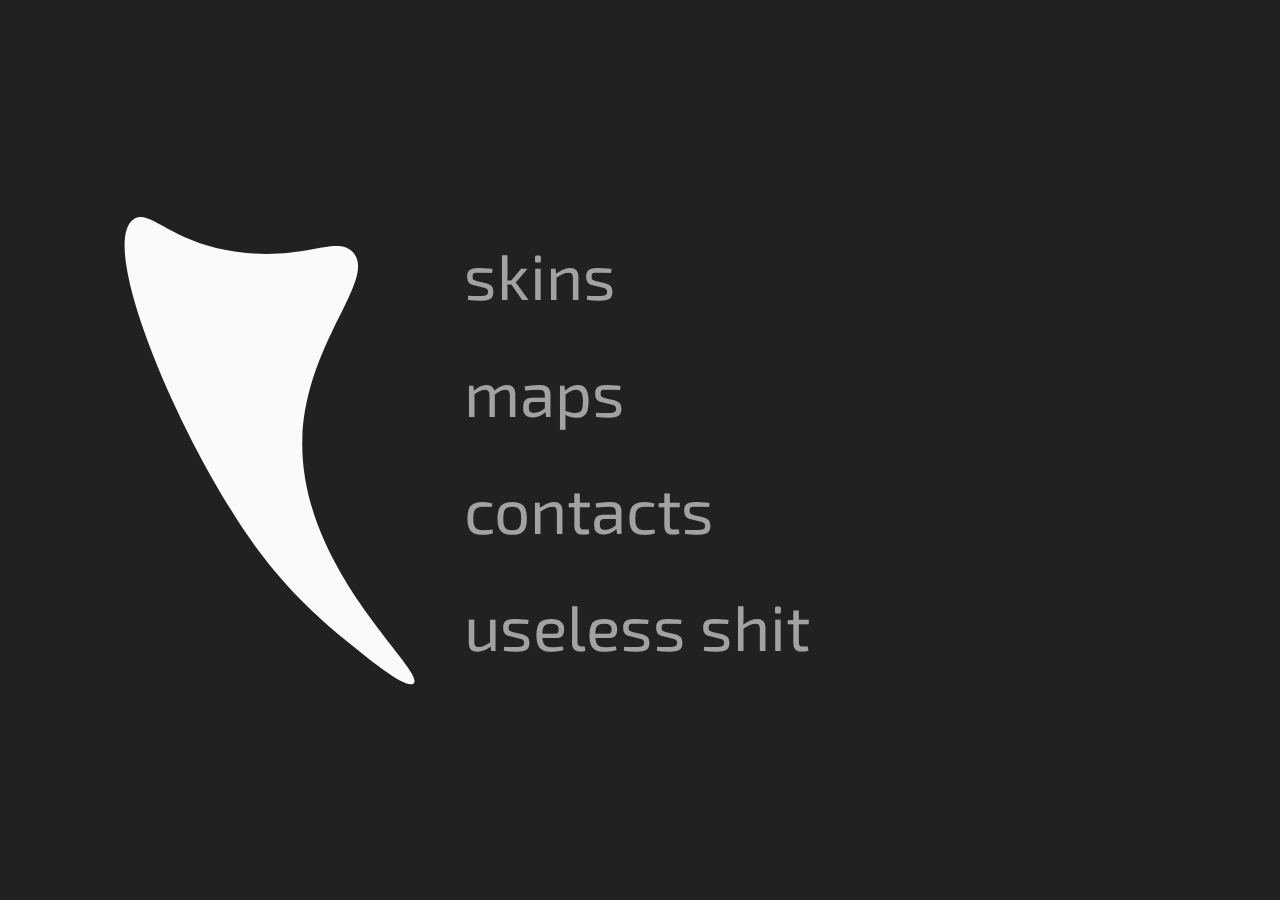
<file: index.html>
<!DOCTYPE html>
<html lang="en">

<head>
    <meta charset="UTF-8">
    <meta name="viewport" content="width=device-width, initial-scale=1.0">
    <title>shsh-x Station</title>
    <link rel="icon" type="image/png" href="sheye.png">
    <link rel="stylesheet" href="shtyle.css">
</head>

<body>
    <div id="shome">
        <svg id="shfang" xmlns="http://www.w3.org/2000/svg" width="292" height="470" viewBox="0 0 292 470" fill="none">
            <path
                d="M10.0313 2.62796C-29.2548 28.258 61.9593 239.762 138.916 340.695C172.845 385.207 208.786 414.466 227.04 429.152C251.332 448.743 283.617 474.714 290.562 468.703C304.366 456.71 174.971 354.644 178.967 222.978C181.915 126.582 254.904 62.3651 229.563 35.9129C212.868 18.4766 180.441 45.4675 112.81 35.601C45.9727 25.848 26.3297 -8.00396 10.0313 2.62796Z"
                fill="#FAFAFA" />
        </svg>
        <div id="shlinks">
            <a href="skins">skins</a>
            <a href="maps">maps</a>
            <a href="contacts">contacts</a>
            <a href="useless">useless shit</a>
        </div>
    </div>
</body>

</html>
</file>
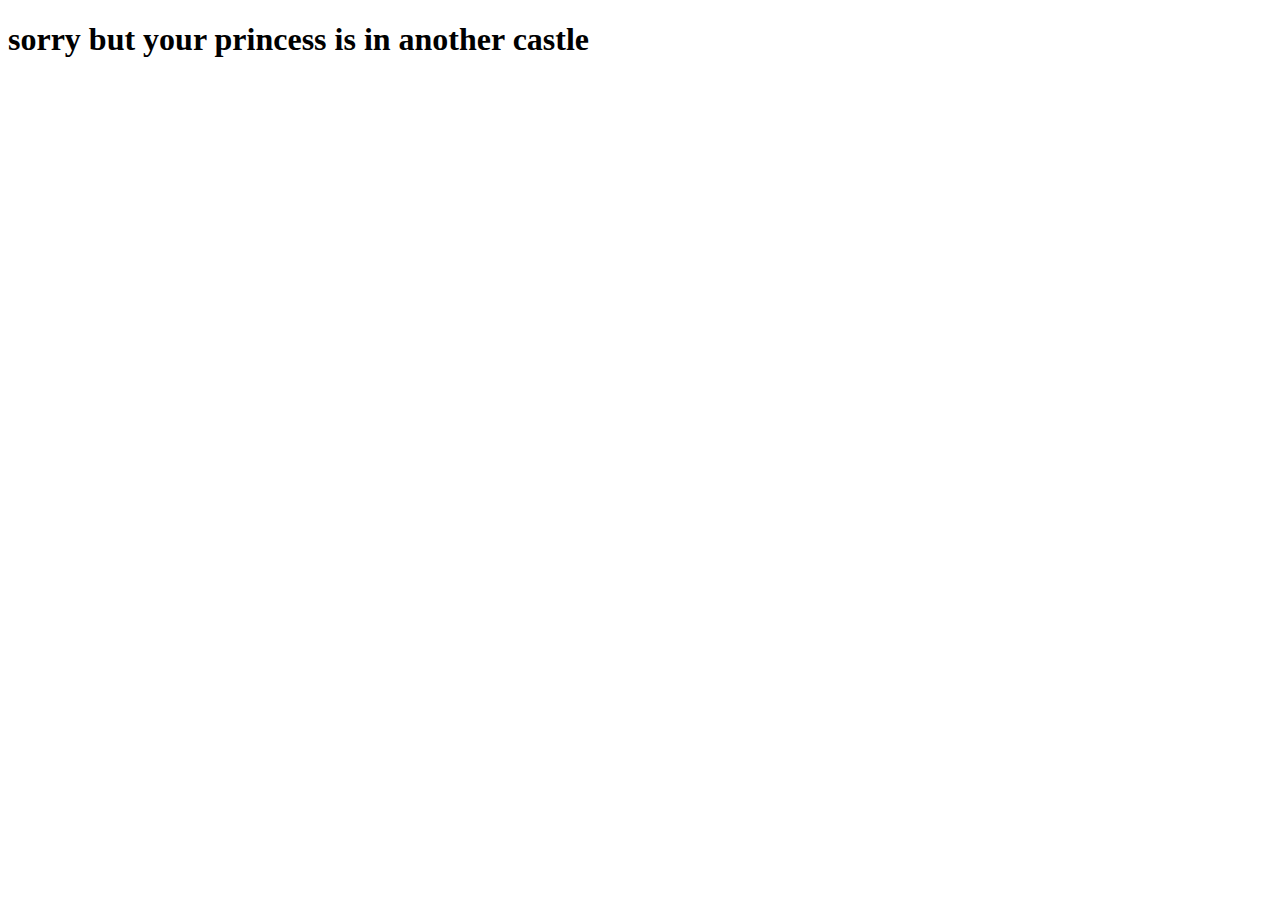
<file: contacts.html>
<!DOCTYPE html>
<html lang="en">
<head>
    <meta charset="UTF-8">
    <meta name="viewport" content="width=device-width, initial-scale=1.0">
    <title>Contacts wip</title>
</head>
<body>
    <h1>sorry but your princess is in another castle</h1>
</body>
</html>
</file>
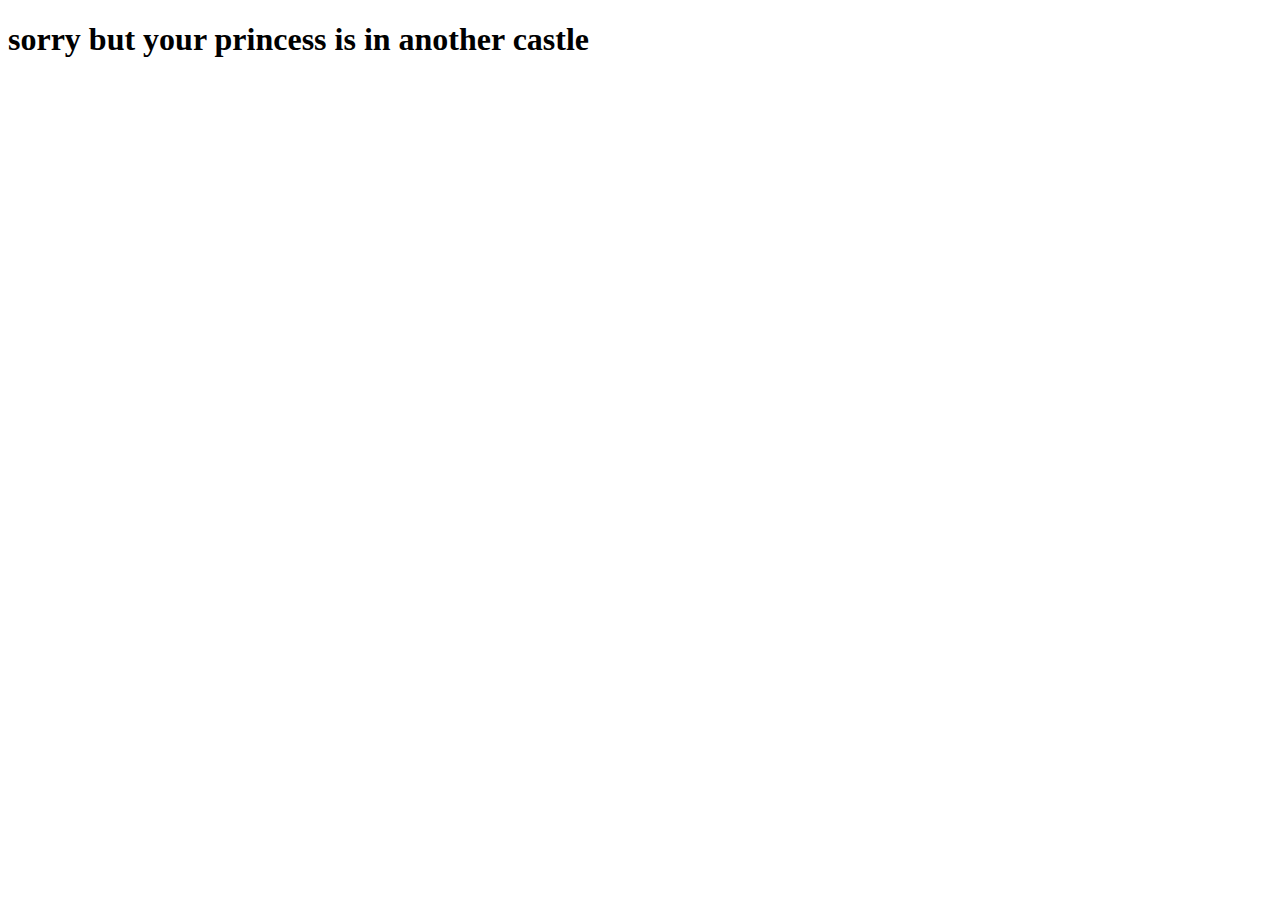
<file: maps.html>
<!DOCTYPE html>
<html lang="en">
<head>
    <meta charset="UTF-8">
    <meta name="viewport" content="width=device-width, initial-scale=1.0">
    <title>Maps wip</title>
</head>
<body>
    <h1>sorry but your princess is in another castle</h1>
</body>
</html>
</file>
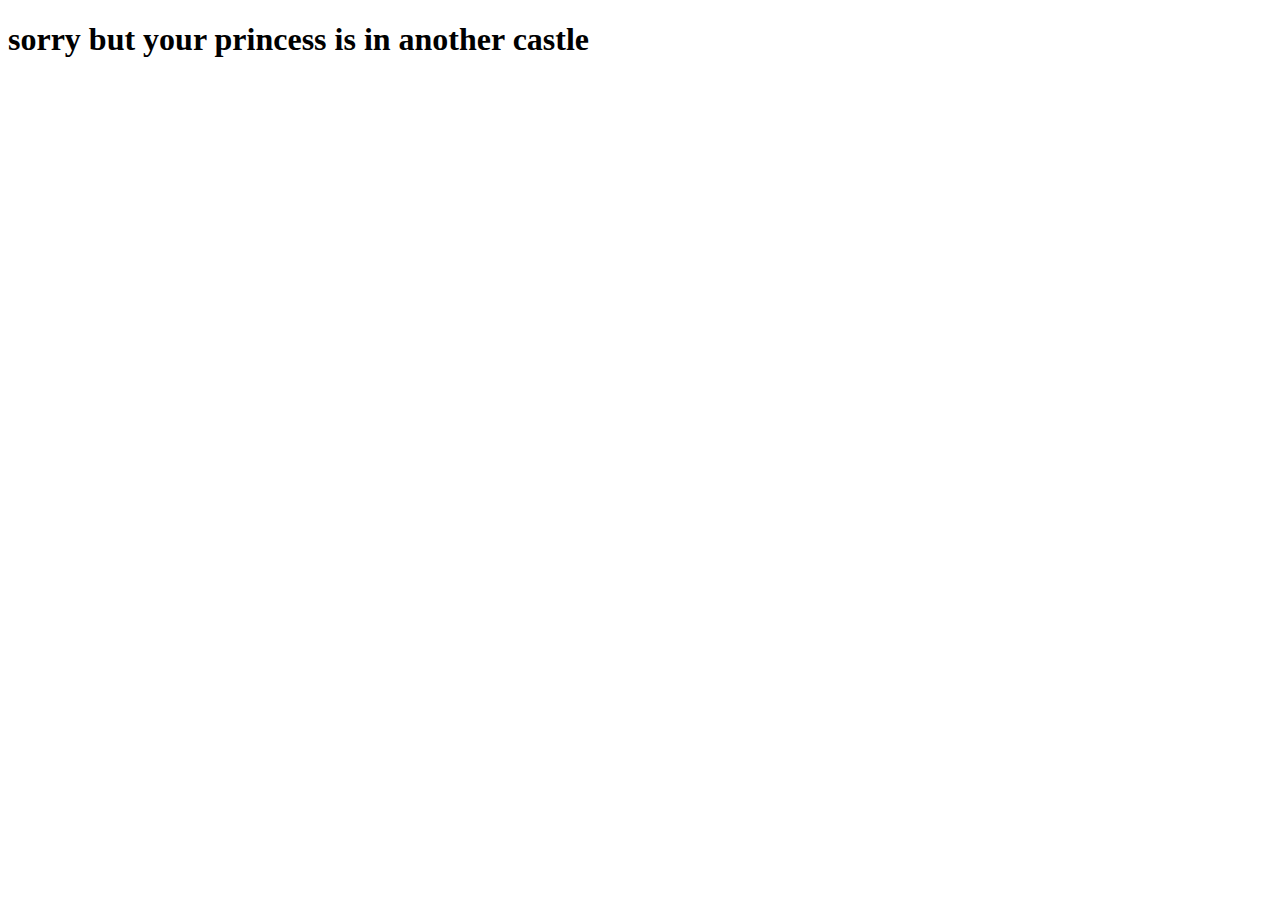
<file: skins.html>
<!DOCTYPE html>
<html lang="en">
<head>
    <meta charset="UTF-8">
    <meta name="viewport" content="width=device-width, initial-scale=1.0">
    <title>Document</title>
</head>
<body>
    <h1>sorry but your princess is in another castle</h1>
</body>
</html>
</file>
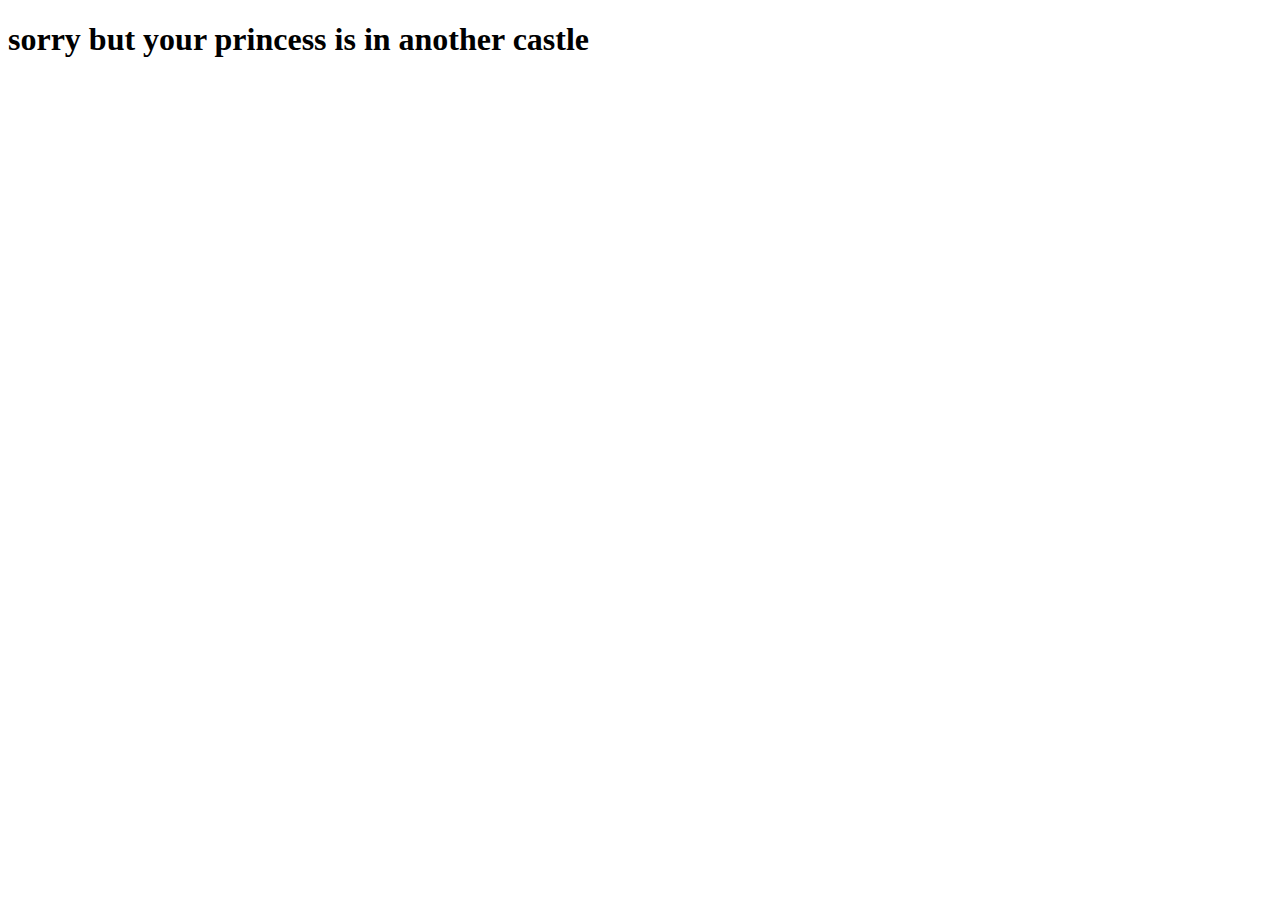
<file: useless.html>
<!DOCTYPE html>
<html lang="en">
<head>
    <meta charset="UTF-8">
    <meta name="viewport" content="width=device-width, initial-scale=1.0">
    <title>Useless wip</title>
</head>
<body>
    <h1>sorry but your princess is in another castle</h1>
</body>
</html>
</file>
<file: shtyle.css>
@import url('https://fonts.googleapis.com/css2?family=Exo+2&display=swap');

a {
    text-decoration: none;
    color: #fafafa98;
    transition: color 0.3s;
}
a:hover{color:#fafafa}
#shfang {
    width: 291px;
    height: 469px;
    flex-shrink: 0;
}

body {
    max-width: 100%;
    max-height:100%;
    background: #212121;
    justify-content: flex-start;
    align-items: center;
    gap: 0.41px;
    display: inline-flex;
    user-select: none;
}

#shlinks {
    min-width: 450px;
    height: 500px;
    padding-top: 36px;
    padding-bottom: 36px;
    padding-left: 39px;
    padding-right: 72px;
    background: rgba(255, 0, 0, 0);
    flex-direction: column;
    justify-content: center;
    align-items: flex-start;
    display: inline-flex
}


#shlinks>a {
    font-family: 'Exo 2', sans-serif;
    font-size: 64px;
    margin-block-start: 20px;
    margin-block-end: 20px;
}

#shome {
    width: 100%;
    height: 100%;
    background: #212121;
    justify-content: flex-start;
    align-items: center;
    gap: 10px;
    display: inline-flex;
    margin: 0;
    position: absolute;
    top: 50%;
    transform: translateY(-50%);
    padding-left: 116px;
}
</file>
